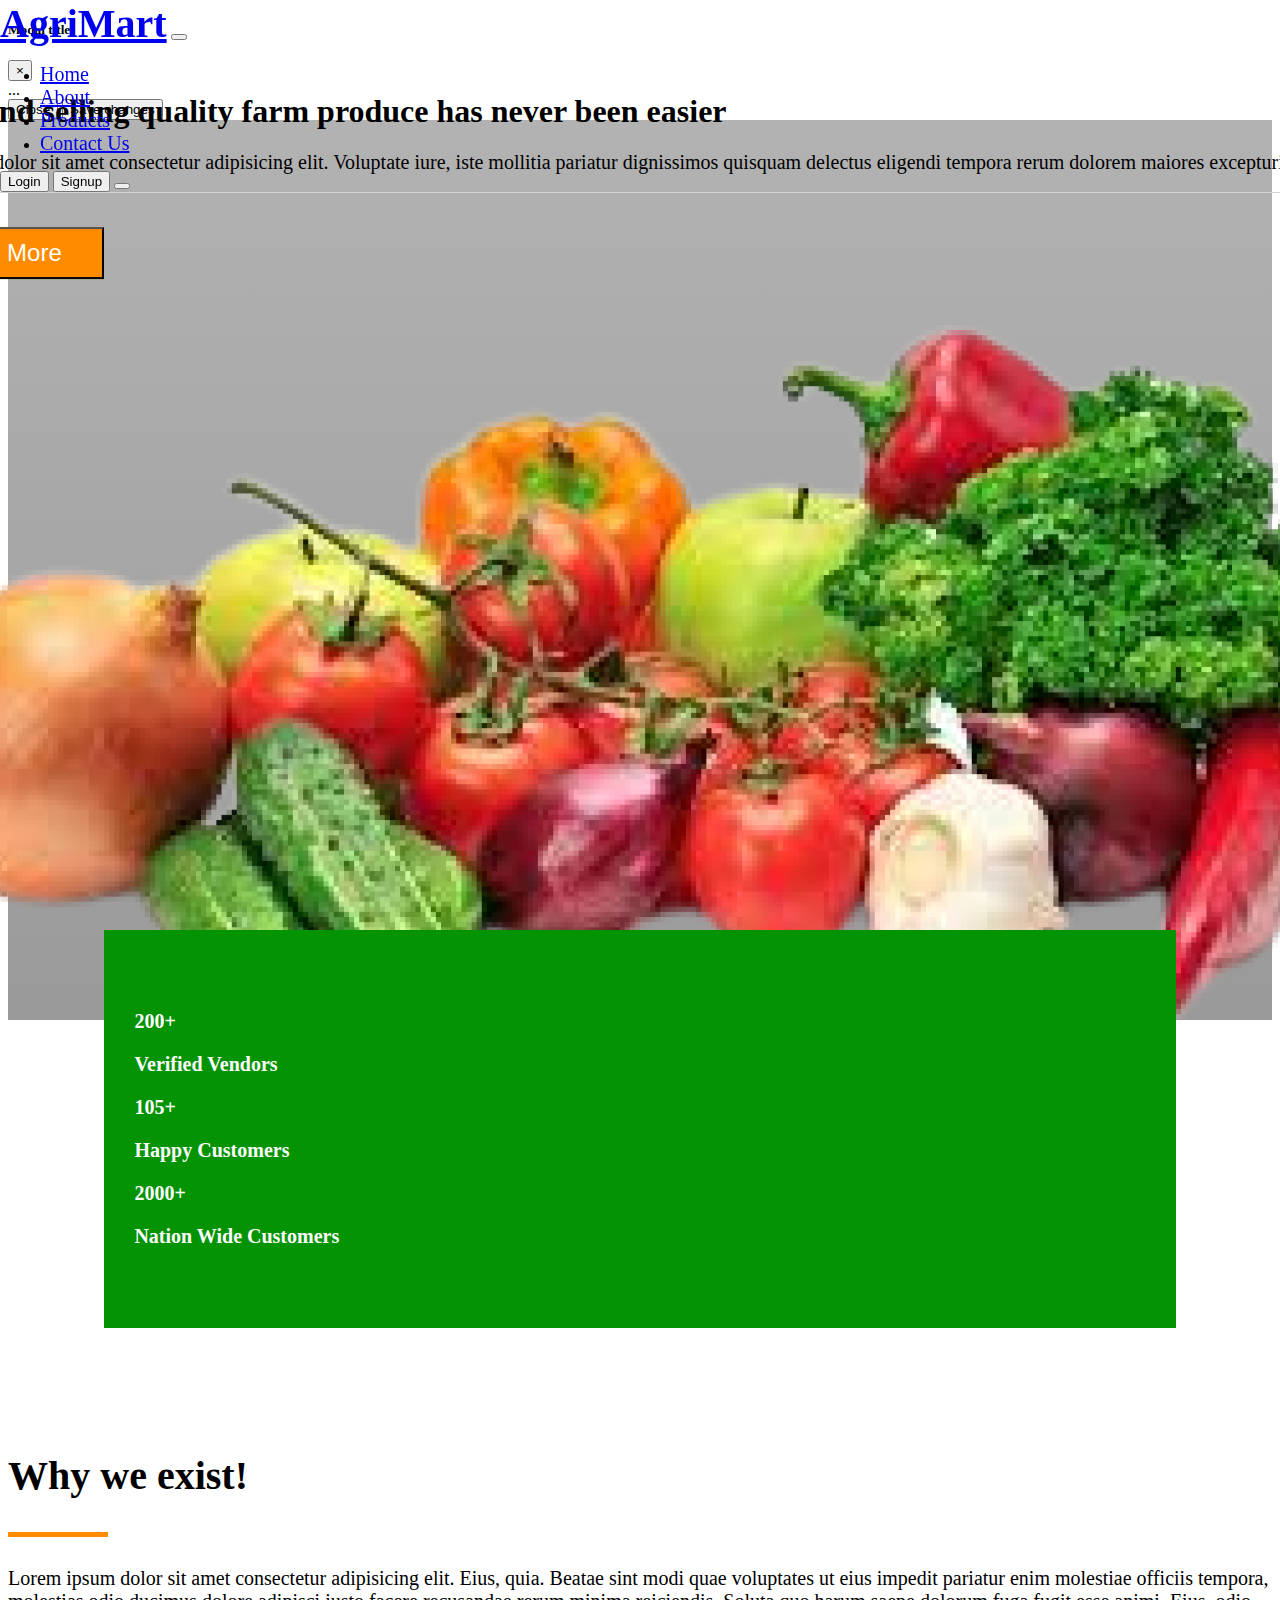
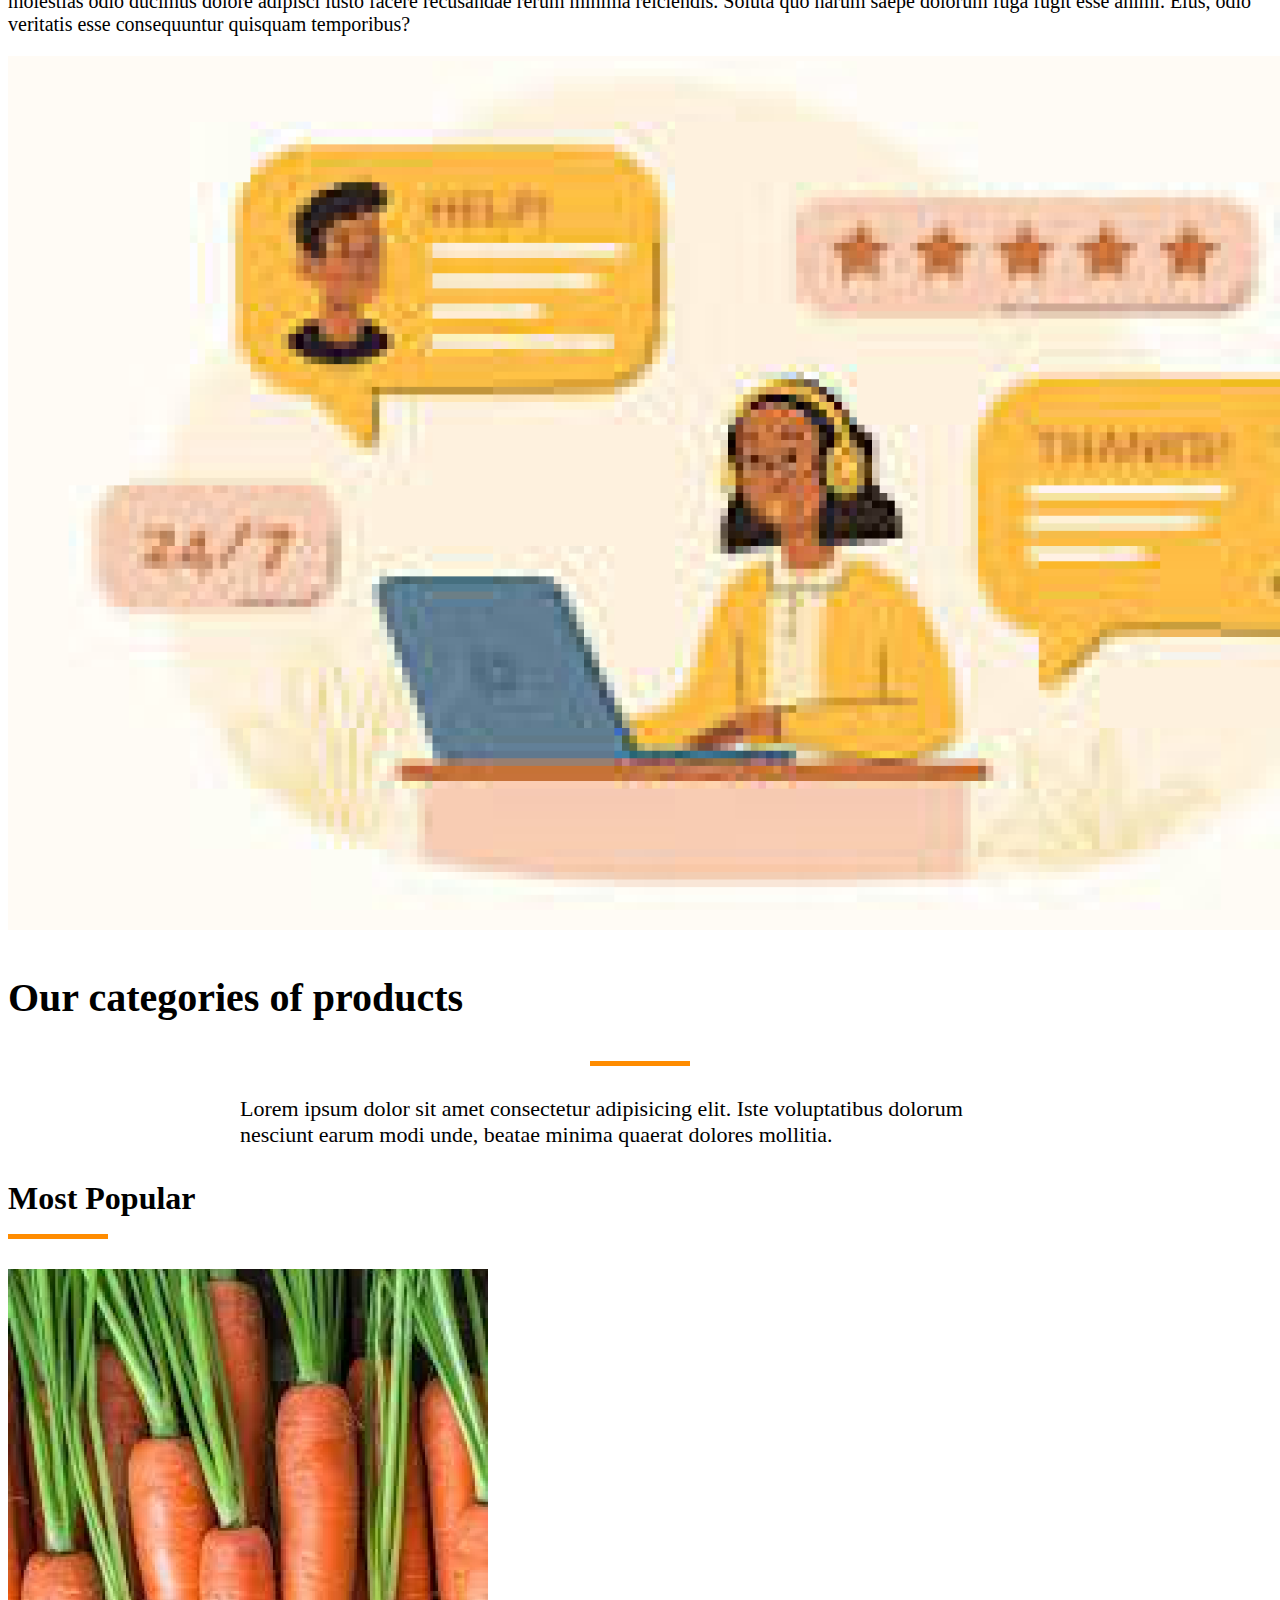
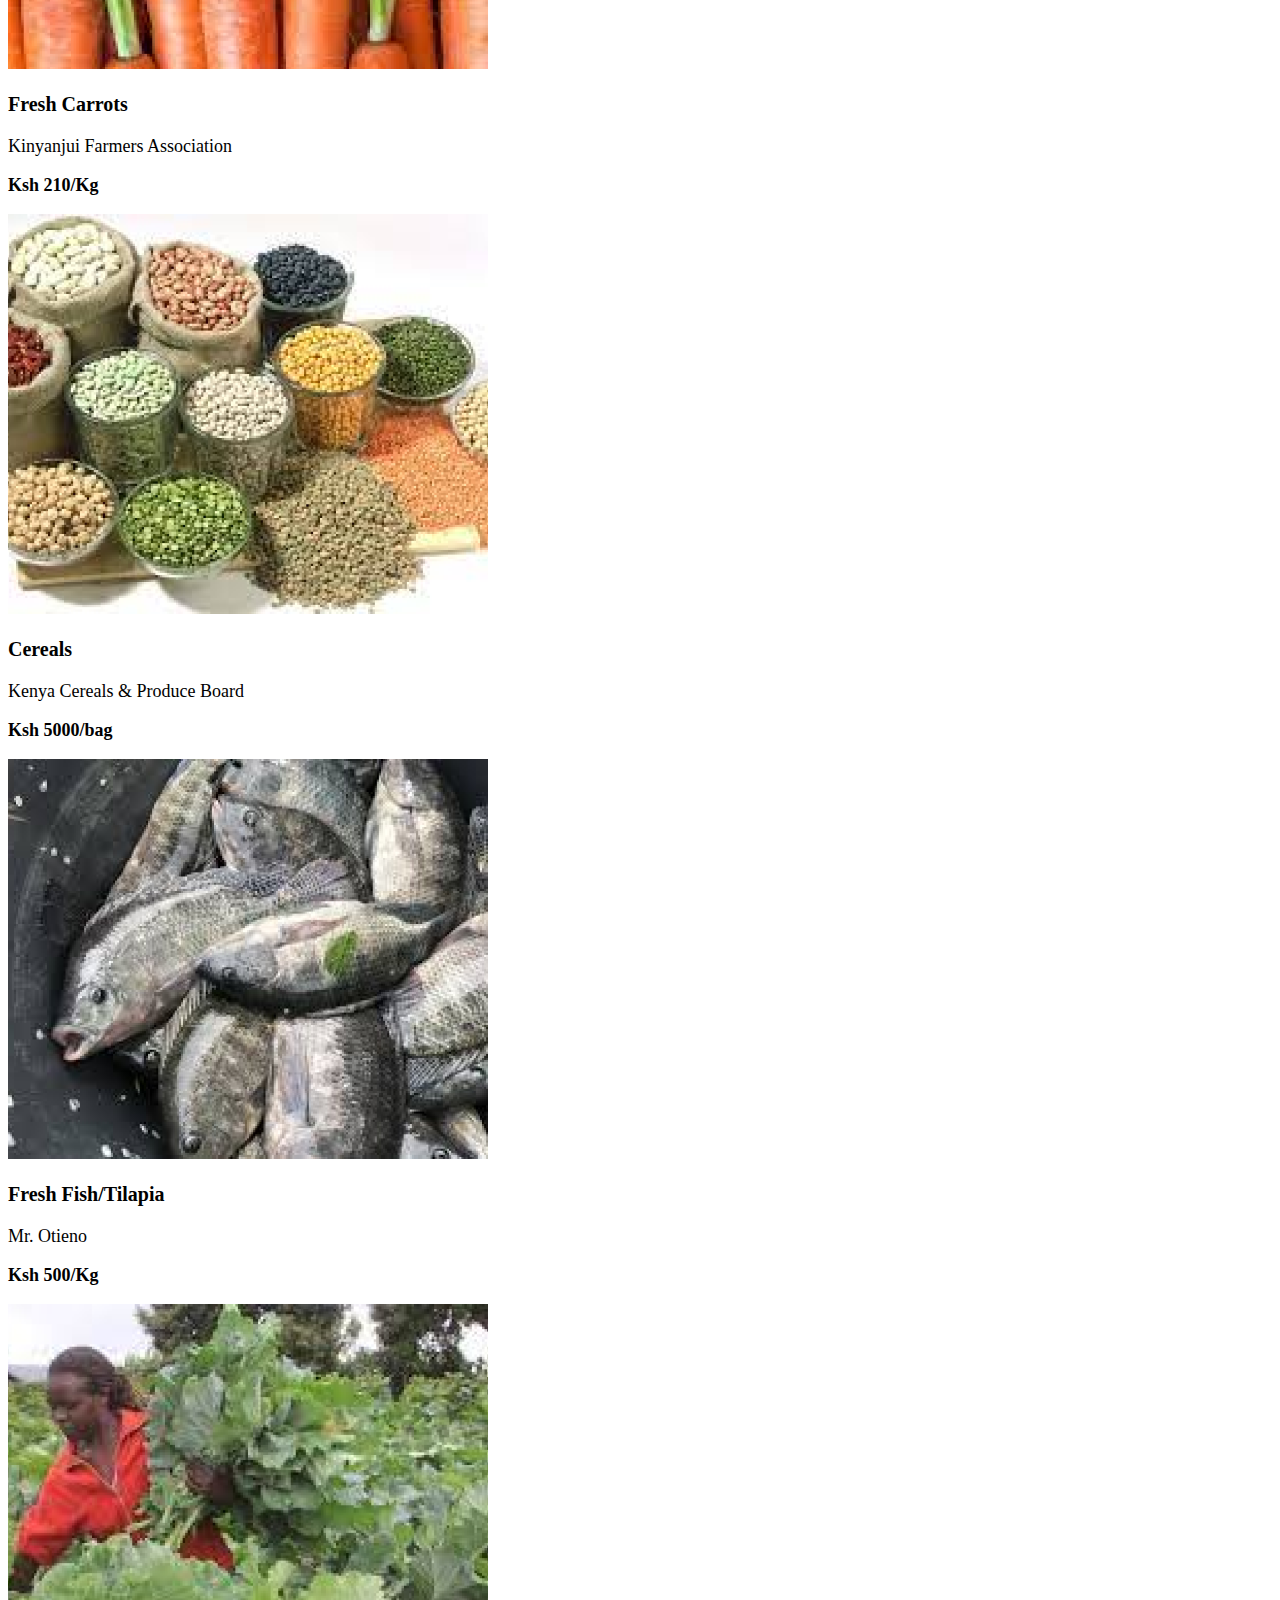
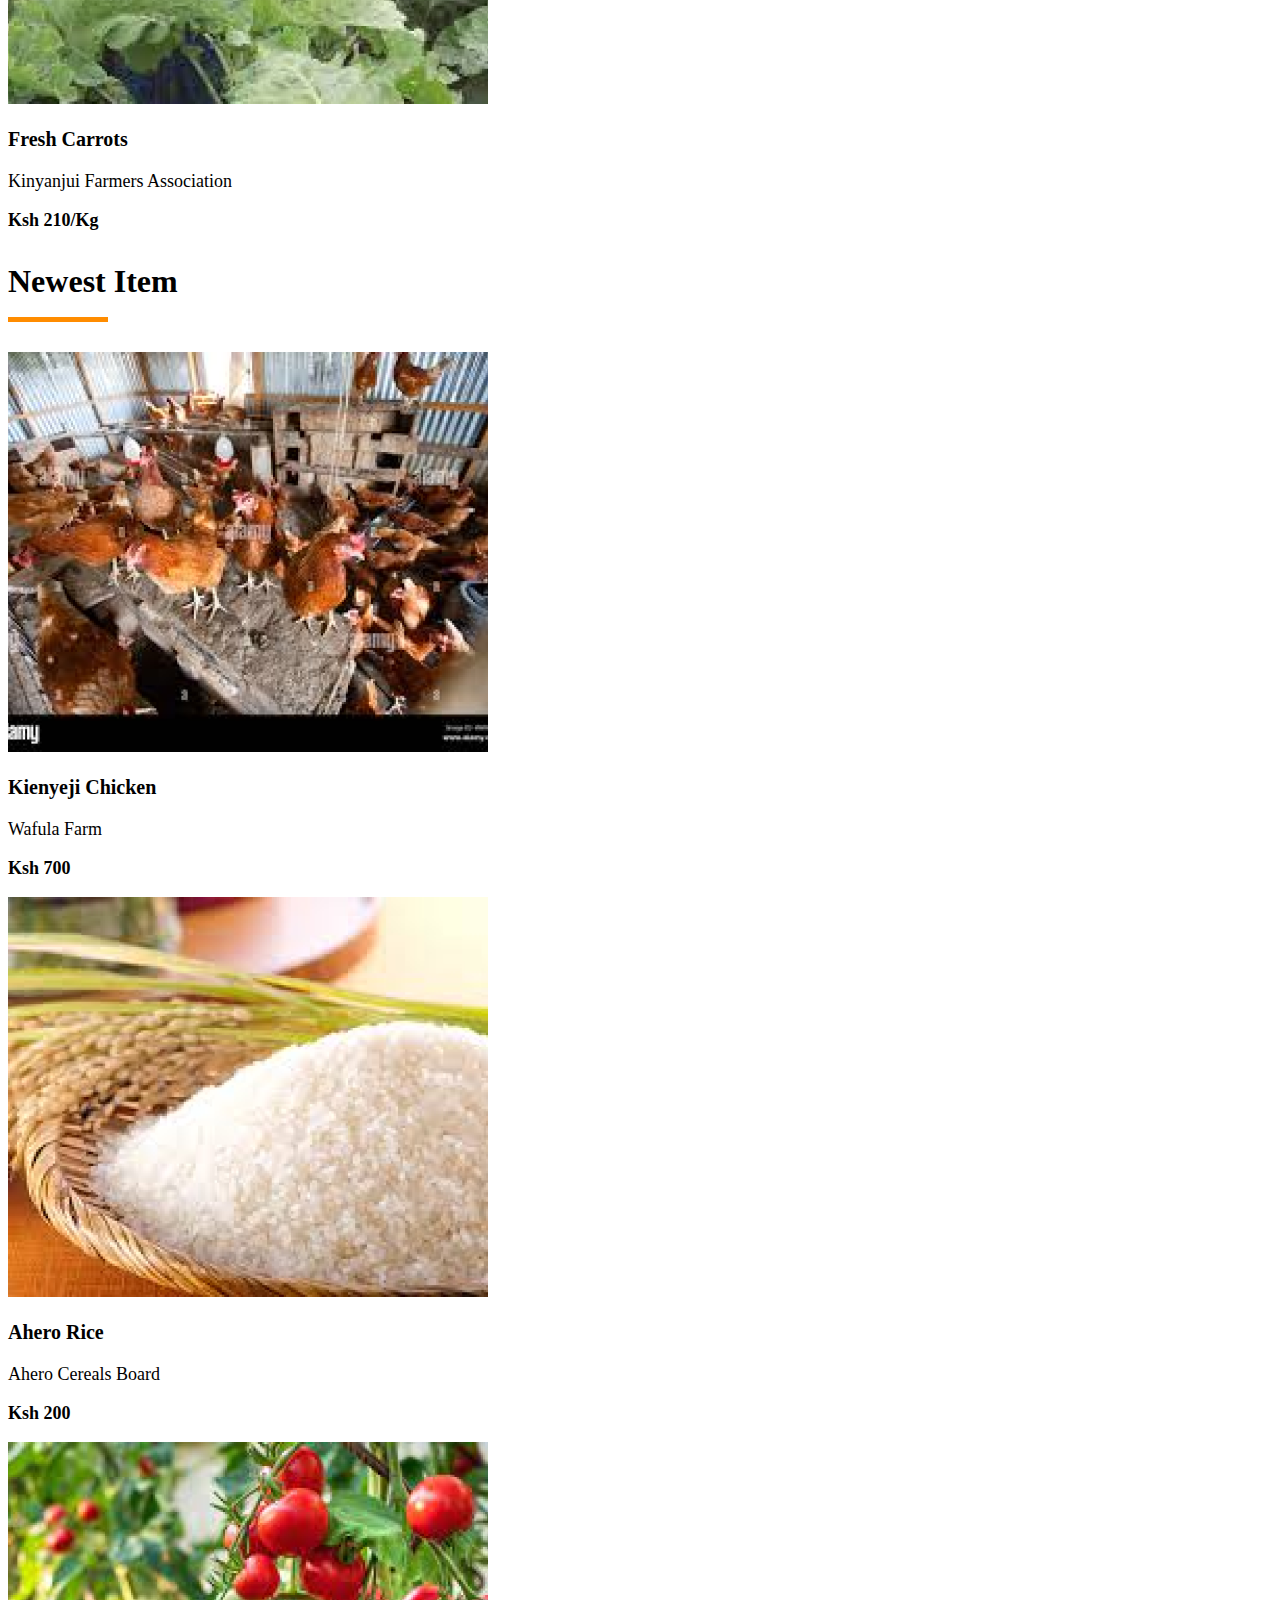
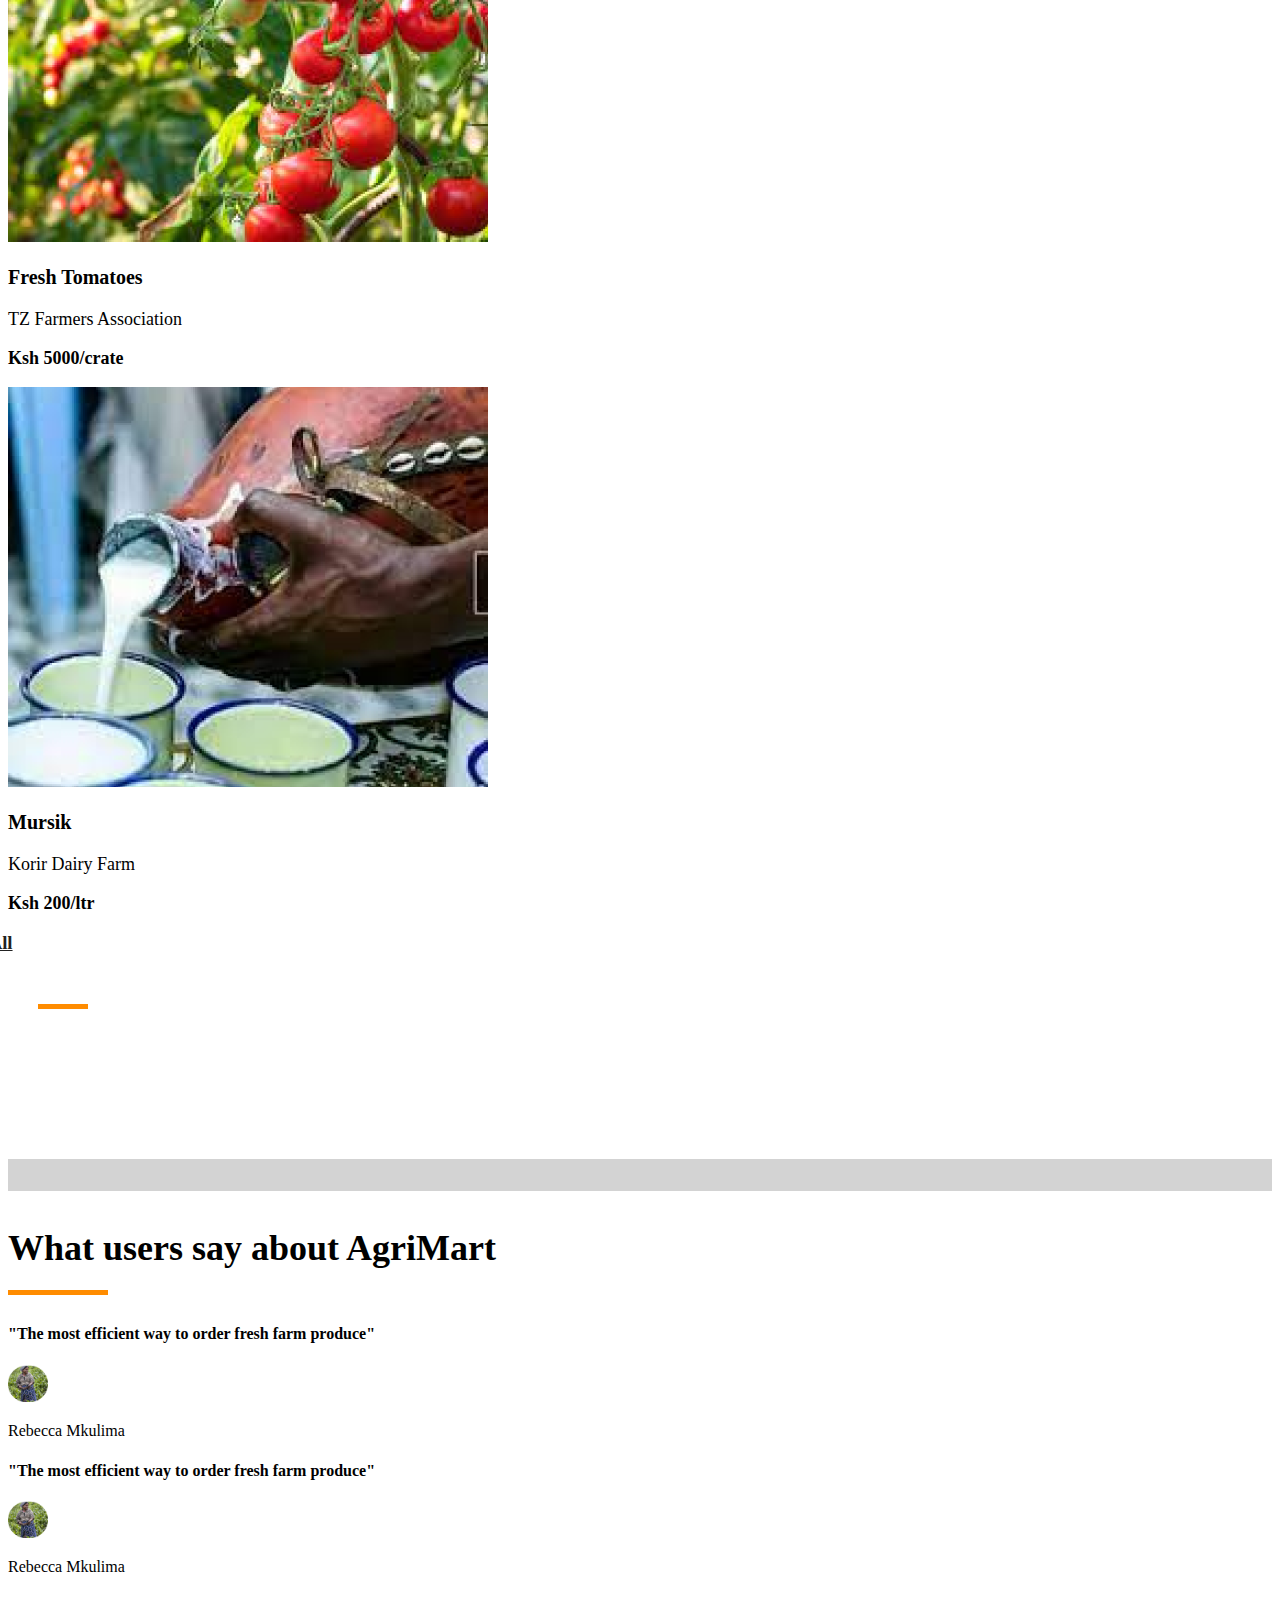
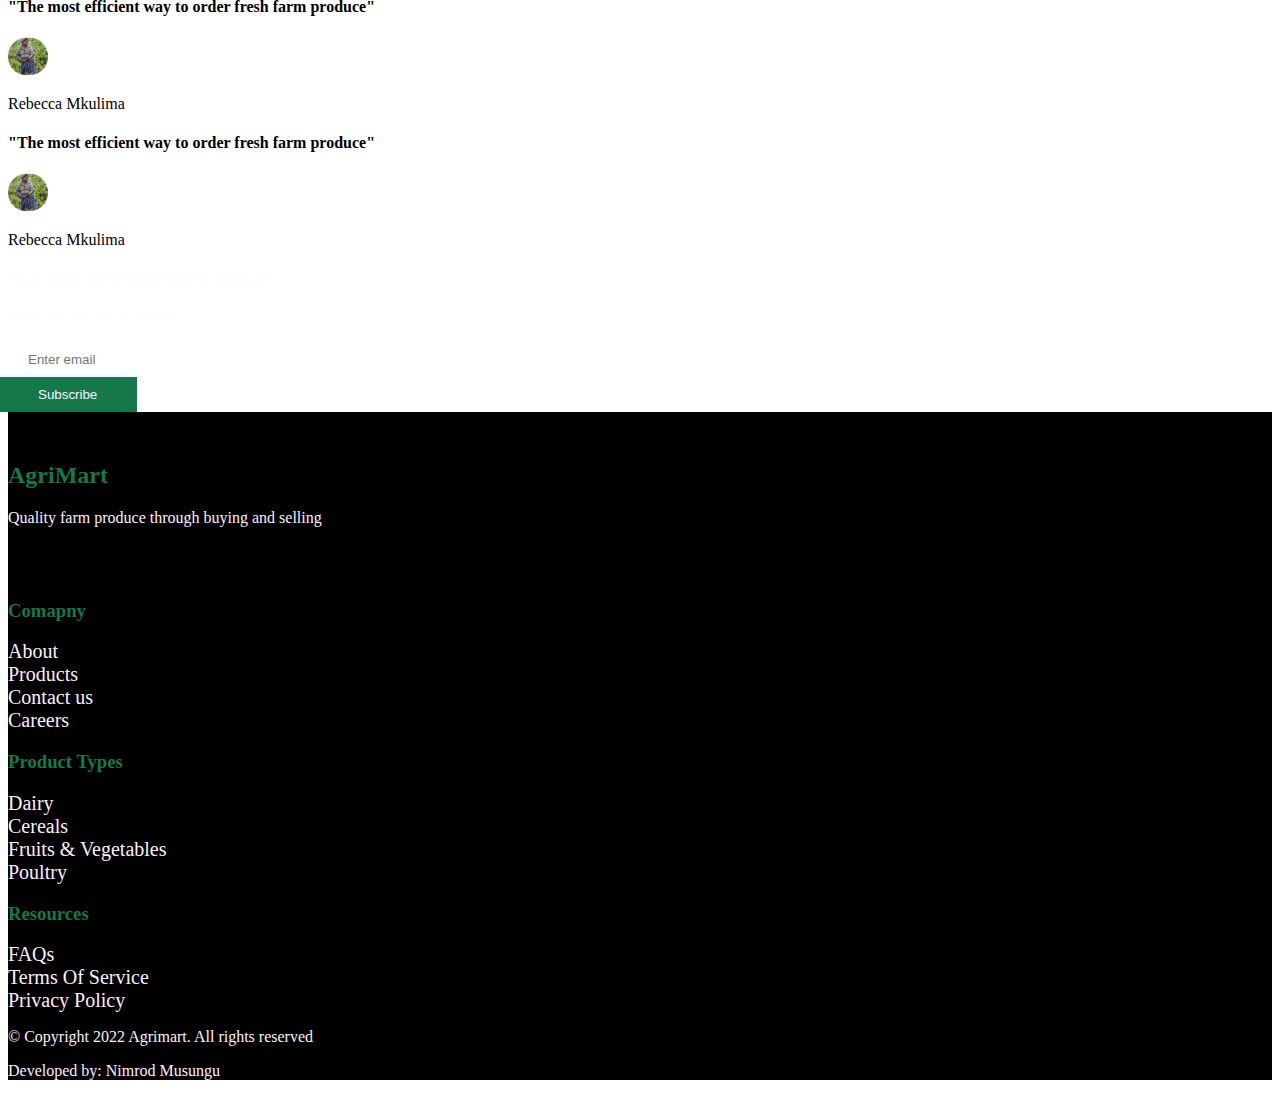
<file: index.html>
<!DOCTYPE html>
<html lang="en">
  <head>
    <meta charset="UTF-8" />
    <meta http-equiv="X-UA-Compatible" content="IE=edge" />
    <meta name="viewport" content="width=device-width, initial-scale=1.0" />
    <title>AgriPlus | Fresh Food All The Time</title>

    <!-- CSS only -->
    <link
      href="https://cdn.jsdelivr.net/npm/bootstrap@5.2.0/dist/css/bootstrap.min.css"
      rel="stylesheet"
      integrity="sha384-gH2yIJqKdNHPEq0n4Mqa/HGKIhSkIHeL5AyhkYV8i59U5AR6csBvApHHNl/vI1Bx"
      crossorigin="anonymous"
    />

    <!-- Fontawesome icons -->
    <link
      rel="stylesheet"
      href="https://cdnjs.cloudflare.com/ajax/libs/font-awesome/6.1.1/css/all.min.css"
      integrity="sha512-KfkfwYDsLkIlwQp6LFnl8zNdLGxu9YAA1QvwINks4PhcElQSvqcyVLLD9aMhXd13uQjoXtEKNosOWaZqXgel0g=="
      crossorigin="anonymous"
      referrerpolicy="no-referrer"
    />

    <!-- Custom CSS -->
    <link rel="stylesheet" href="assets/styles.css" />
  </head>
  <body>
    <!-- Modal -->
    <div
      class="modal fade"
      id="exampleModal"
      tabindex="-1"
      role="dialog"
      aria-labelledby="exampleModalLabel"
      aria-hidden="true"
    >
      <div class="modal-dialog" role="document">
        <div class="modal-content">
          <div class="modal-header">
            <h5 class="modal-title" id="exampleModalLabel">Modal title</h5>
            <button
              type="button"
              class="close"
              data-dismiss="modal"
              aria-label="Close"
            >
              <span aria-hidden="true">&times;</span>
            </button>
          </div>
          <div class="modal-body">...</div>
          <div class="modal-footer">
            <button
              type="button"
              class="btn btn-secondary"
              data-dismiss="modal"
            >
              Close
            </button>
            <button type="button" class="btn btn-primary">Save changes</button>
          </div>
        </div>
      </div>
    </div>
    <!-- Header Section Start -->
    <!-- Navbar Section Start -->
    <nav class="navbar navbar-expand-lg navbar-light bg-light">
      <div class="container">
        <a class="navbar-brand me-5" href="#">AgriMart</a>
        <button
          class="navbar-toggler"
          type="button"
          data-bs-toggle="collapse"
          data-bs-target="#navbarTogglerDemo02"
          aria-controls="navbarTogglerDemo02"
          aria-expanded="false"
          aria-label="Toggle navigation"
        >
          <span class="navbar-toggler-icon"></span>
        </button>
        <div class="collapse navbar-collapse" id="navbarTogglerDemo02">
          <ul class="navbar-nav me-auto mb-2 mb-lg-0">
            <li class="nav-item">
              <a class="nav-link active" aria-current="page" href="#">Home</a>
            </li>
            <li class="nav-item">
              <a class="nav-link" href="#">About</a>
            </li>
            <li class="nav-item">
              <a class="nav-link" href="#" tabindex="-1">Products</a>
            </li>
            <li class="nav-item">
              <a class="nav-link" href="#">Contact Us</a>
            </li>
          </ul>

          <div class="auth mx-3">
            <button class="btn btn-outline-success px-4" type="submit">
              <i class="fa-solid fa-arrow-right-to-bracket"></i> Login
            </button>
            <button class="btn btn-success px-4 mx-3" type="submit">
              <i class="fa-solid fa-user-plus"></i> Signup
            </button>
            <button
              type="button"
              class="btn"
              data-toggle="modal"
              data-target="#exampleModal"
            >
              <i class="fa-solid fa-cart-arrow-down fs-4"></i>
            </button>
          </div>
        </div>
      </div>
    </nav>
    <!-- Navbar Section end -->

    <!-- Hero Section Start -->
    <section class="hero">
      <div
        class="hero-wrapper container row row-cols-lg-2 row-cols-md-2 row-cols-sm-1 row-cols-1-row-reverse"
      >
        <div class="hero-content text-white col-md-12">
          <h1 class="h1 fs=2">
            Buying and selling quality farm produce has never been easier
          </h1>
          <p class="hero-text">
            Lorem ipsum, dolor sit amet consectetur adipisicing elit. Voluptate
            iure, iste mollitia pariatur dignissimos quisquam delectus eligendi
            tempora rerum dolorem maiores excepturi fugit ad inventore!
          </p>
          <button class="btn btn-lg agri-btn">Explore More</button>
        </div>
        <!-- Hero Image -->
        <div class="hero-image col-md-5 col-sm-10 d-none d-lg-block">
          <img src="assets/images/image 2.png" alt="" class="img-fluid" />
        </div>
      </div>
    </section>
    <!-- Hero Section End -->
    <div
      class="float-counter text-center shadow-lg row row-cols-1 row-cols-md-3 row-cols-sm-1"
      style="min-width: 50%"
    >
      <div class="block col-sm-10 col-10">
        <i class="fa-solid fa-people-arrows-left-right mb-3 fs-2"></i>
        <h3 class="b-title">200+</h3>
        <h3 class="b-title">Verified Vendors</h3>
      </div>
      <div class="block col-sm-10 col-10">
        <i class="fa-solid fa-people-line mb-3 fs-2"></i>
        <h3 class="b-title">105+</h3>
        <h3 class="b-title">Happy Customers</h3>
      </div>
      <div class="block col-sm-10 col-10">
        <i class="fa-solid fa-people-group mb-3 fs-2"></i>
        <h3 class="b-title">2000+</h3>
        <h3 class="b-title">Nation Wide Customers</h3>
      </div>
    </div>
    <!-- Header Section End -->

    <main class="main">
      <div class="container">
        <!-- Why Section -->
        <div class="why-wrapper row row-cols-lg-2 row-cols-md row-cols-sm-1">
          <div class="why-content col-md-5">
            <h2 class="why-title mb-3">Why we exist!</h2>
            <div class="hr"></div>
            <p class="why-text">
              Lorem ipsum dolor sit amet consectetur adipisicing elit. Eius,
              quia. Beatae sint modi quae voluptates ut eius impedit pariatur
              enim molestiae officiis tempora, molestias odio ducimus dolore
              adipisci iusto facere recusandae rerum minima reiciendis. Soluta
              quo harum saepe dolorum fuga fugit esse animi. Eius, odio
              veritatis esse consequuntur quisquam temporibus?
            </p>
          </div>
          <div class="why-img col-md-5 sm-d-none">
            <img class="img-fluid" src="assets/images/image 3.png" alt="" />
          </div>
        </div>

        <!-- Products categories section -->
        <div class="prod-cat text-center my-5">
          <h3 class="prod-cat-title mb-3">Our categories of products</h3>
          <div class="hr cat"></div>
          <p class="cat-text">
            Lorem ipsum dolor sit amet consectetur adipisicing elit. Iste
            voluptatibus dolorum nesciunt earum modi unde, beatae minima quaerat
            dolores mollitia.
          </p>
        </div>
        <!-- Products -->
        <div class="products-section py-5">
          <h3 class="prod-sec-heading mb-4">Most Popular</h3>
          <div class="hr"></div>
          <div
            class="products-wrapper row row-cols-lg-4 row-cols-md-2 row-cols-sm-1 row-cols-1"
          >
            <!-- Product card -->
            <div class="product-card col-md-2 col-sm-5 mx-auto">
              <img
                src="assets/images/Rectangle 5.png"
                alt=""
                class="img-fluid mb-3"
              />
              <p class="product-name mb-2">Fresh Carrots</p>
              <p class="desc mb-2">Kinyanjui Farmers Association</p>
              <p class="price mb-3">Ksh 210/Kg</p>
            </div>
            <!-- Product card -->
            <div class="product-card col-md-2 col-sm-5 mx-auto">
              <img
                src="assets/images/image 4.png"
                alt=""
                class="img-fluid mb-3"
              />
              <p class="product-name mb-2">Cereals</p>
              <p class="desc mb-2">Kenya Cereals & Produce Board</p>
              <p class="price mb-3">Ksh 5000/bag</p>
            </div>
            <!-- Product card -->
            <div class="product-card col-md-2 col-sm-5 mx-auto">
              <img
                src="assets/images/image 5.png"
                alt=""
                class="img-fluid mb-3"
              />
              <p class="product-name mb-2">Fresh Fish/Tilapia</p>
              <p class="desc mb-2">Mr. Otieno</p>
              <p class="price mb-3">Ksh 500/Kg</p>
            </div>
            <!-- Product card -->
            <div class="product-card col-md-2 col-sm-5 mx-auto">
              <img
                src="assets/images/image 6.png"
                alt=""
                class="img-fluid mb-3"
              />
              <p class="product-name mb-2">Fresh Carrots</p>
              <p class="desc mb-2">Kinyanjui Farmers Association</p>
              <p class="price mb-3">Ksh 210/Kg</p>
            </div>
          </div>
        </div>

        <!-- Newest Products -->
        <div class="products-section py-5">
          <h3 class="prod-sec-heading mb-4">Newest Item</h3>
          <div class="hr"></div>
          <div
            class="products-wrapper row row-cols-lg-4 row-cols-md-2 row-cols-sm-1 row-cols-1"
          >
            <!-- Product card -->
            <div class="product-card col-md-2 col-sm-5 mx-auto">
              <img
                src="assets/images/Rectangle 6.png"
                alt=""
                class="img-fluid mb-3"
              />
              <p class="product-name mb-2">Kienyeji Chicken</p>
              <p class="desc mb-2">Wafula Farm</p>
              <p class="price mb-3">Ksh 700</p>
            </div>
            <!-- Product card -->
            <div class="product-card col-md-2 col-sm-5 mx-auto">
              <img
                src="assets/images/Rectangle 7.png"
                alt=""
                class="img-fluid mb-3"
              />
              <p class="product-name mb-2">Ahero Rice</p>
              <p class="desc mb-2">Ahero Cereals Board</p>
              <p class="price mb-3">Ksh 200</p>
            </div>
            <!-- Product card -->
            <div class="product-card col-md-2 col-sm-5 mx-auto">
              <img
                src="assets/images/Rectangle 9.png"
                alt=""
                class="img-fluid mb-3"
              />
              <p class="product-name mb-2">Fresh Tomatoes</p>
              <p class="desc mb-2">TZ Farmers Association</p>
              <p class="price mb-3">Ksh 5000/crate</p>
            </div>
            <!-- Product card -->
            <div class="product-card col-md-2 col-sm-5 mx-auto">
              <img
                src="assets/images/Rectangle 8.png"
                alt=""
                class="img-fluid mb-3"
              />
              <p class="product-name mb-2">Mursik</p>
              <p class="desc mb-2">Korir Dairy Farm</p>
              <p class="price mb-3">Ksh 200/ltr</p>
            </div>
          </div>
        </div>
        <a href="" class="more-link">
          <h3 class="see-all float-end">See All</h3>
          <div class="hr hr2 float-end"></div>
        </a>
      </div>
    </main>
    <div class="separator my-5"></div>

    <!-- Testimonials -->
    <section class="testimonials-section container py-5">
      <h3 class="tt mb-3">What users say about AgriMart</h3>
      <div class="hr"></div>
      <div
        class="tt-wrapper mt-5 row row-cols-lg-4 row-cols-md-2 row-cols-sm-1"
      >
        <!-- Testimonial card -->
        <div
          class="tt-card p-5 col-md-5 mx-auto mb-3 col-sm-10 shadow-lg rounded"
        >
          <div class="ratings mb-5">
            <i class="fa-solid fa-star"></i>
            <i class="fa-solid fa-star"></i>
            <i class="fa-solid fa-star"></i>
            <i class="fa-solid fa-star"></i>
            <i class="fa-solid fa-star"></i>
          </div>
          <div class="comment mb-4">
            <h4>"The most efficient way to order fresh farm produce"</h4>
          </div>
          <div class="author d-flex justify-content-between">
            <img
              src="/assets/images/Rectangle 11.png"
              alt=""
              class="img-fluid"
              style="max-width: 40px"
            />
            <p>Rebecca Mkulima</p>
          </div>
        </div>
        <!-- Testimonial card -->
        <div
          class="tt-card p-5 col-md-5 mx-auto mb-3 col-sm-10 shadow-lg rounded"
        >
          <div class="ratings mb-5">
            <i class="fa-solid fa-star"></i>
            <i class="fa-solid fa-star"></i>
            <i class="fa-solid fa-star"></i>
            <i class="fa-solid fa-star"></i>
            <i class="fa-solid fa-star"></i>
          </div>
          <div class="comment mb-4">
            <h4>"The most efficient way to order fresh farm produce"</h4>
          </div>
          <div class="author d-flex justify-content-between">
            <img
              src="/assets/images/Rectangle 11.png"
              alt=""
              class="img-fluid"
              style="max-width: 40px"
            />
            <p>Rebecca Mkulima</p>
          </div>
        </div>
        <!-- Testimonial card -->
        <div
          class="tt-card p-5 col-md-5 mx-auto mb-3 col-sm-10 shadow-lg rounded"
        >
          <div class="ratings mb-5">
            <i class="fa-solid fa-star"></i>
            <i class="fa-solid fa-star"></i>
            <i class="fa-solid fa-star"></i>
            <i class="fa-solid fa-star"></i>
            <i class="fa-solid fa-star"></i>
          </div>
          <div class="comment mb-4">
            <h4>"The most efficient way to order fresh farm produce"</h4>
          </div>
          <div class="author d-flex justify-content-between">
            <img
              src="/assets/images/Rectangle 11.png"
              alt=""
              class="img-fluid"
              style="max-width: 40px"
            />
            <p>Rebecca Mkulima</p>
          </div>
        </div>
        <!-- Testimonial card -->
        <div
          class="tt-card p-5 col-md-5 mx-auto mb-3 col-sm-10 shadow-lg rounded"
        >
          <div class="ratings mb-5">
            <i class="fa-solid fa-star"></i>
            <i class="fa-solid fa-star"></i>
            <i class="fa-solid fa-star"></i>
            <i class="fa-solid fa-star"></i>
            <i class="fa-solid fa-star"></i>
          </div>
          <div class="comment mb-4">
            <h4>"The most efficient way to order fresh farm produce"</h4>
          </div>
          <div class="author d-flex justify-content-between">
            <img
              src="/assets/images/Rectangle 11.png"
              alt=""
              class="img-fluid"
              style="max-width: 40px"
            />
            <p>Rebecca Mkulima</p>
          </div>
        </div>
      </div>
    </section>

    <!-- Subscription Section -->
    <section class="subscription bg-dark py-5">
      <h3 class="text-center mb-4">Stay informed with latest updates</h3>
      <p class="text-center mb-5 fs-5">Subscribe to our newsletters</p>
      <form class="d-flex mx-auto" style="max-width: 600px">
        <input
          class="sub-input me-2"
          type="email"
          placeholder="Enter email"
          aria-label="Email"
        />
        <button class="btn-success sub-btn" type="submit">Subscribe</button>
      </form>
    </section>

    <!-- Footer Section -->
    <footer class="footer py-5">
      <div class="container">
        <div class="row row-cols-lg-4 row-cols-md-2 row-cols-sm-1 g-3">
          <div class="col-lg-3 col-md-5 col-sm-8 mx-auto">
            <h2 class="mb-4 f-title">AgriMart</h2>
            <div class="hr-2 mb-3"></div>
            <p class="fs-5 mb-4">
              Quality farm produce through buying and selling
            </p>
            <i class="fa-brands fa-twitter-square"></i>
            <i class="fa-brands fa-facebook-square"></i>
            <i class="fa-brands fa-instagram-square"></i>
          </div>

          <div class="col-lg-3 col-md-5 col-sm-8 mx-auto">
            <h3 class="mb-4 f-title">Comapny</h3>
            <div class="hr-2 mb-3"></div>
            <div class="footer-navs">
              <a href="#" class="footer-link mb-3">About</a>
              <a href="#" class="footer-link mb-3">Products</a>
              <a href="#" class="footer-link mb-3">Contact us</a>
              <a href="#" class="footer-link mb-3">Careers</a>
            </div>
          </div>

          <div class="col-lg-3 col-md-5 col-sm-8 mx-auto">
            <h3 class="mb-4 f-title">Product Types</h3>
            <div class="hr-2 mb-3"></div>
            <div class="footer-navs">
              <a href="#" class="footer-link mb-3">Dairy</a>
              <a href="#" class="footer-link mb-3">Cereals</a>
              <a href="#" class="footer-link mb-3">Fruits & Vegetables</a>
              <a href="#" class="footer-link mb-3">Poultry</a>
            </div>
          </div>

          <div class="col-lg-3 col-md-5 col-sm-8 mx-auto">
            <h3 class="mb-4 f-title">Resources</h3>
            <div class="hr-2 mb-3"></div>
            <div class="footer-navs">
              <a href="#" class="footer-link mb-3">FAQs</a>
              <a href="#" class="footer-link mb-3">Terms Of Service</a>
              <a href="#" class="footer-link mb-3">Privacy Policy</a>
            </div>
          </div>
        </div>
      </div>
      <!-- Copyright -->
      <section class="copyright container mt-5">
        <div class="row row-cols-lg-2 row-cols-md-2 row-cols-sm-1">
          <p class="fs-5 mb-3 col-sm-10 mx-auto">
            &copy; Copyright 2022 Agrimart. All rights reserved
          </p>
          <p class="dev-author col-sm-10 mx-auto">
            Developed by: Nimrod Musungu
          </p>
        </div>
      </section>
    </footer>

    <!-- JavaScript Bundle with Popper -->
    <script
      src="https://cdn.jsdelivr.net/npm/bootstrap@5.0.0-beta3/dist/js/bootstrap.bundle.min.js"
      integrity="sha384-JEW9xMcG8R+pH31jmWH6WWP0WintQrMb4s7ZOdauHnUtxwoG2vI5DkLtS3qm9Ekf"
      crossorigin="anonymous"
    ></script>
  </body>
</html>
</file>
<file: assets/styles.css>
.agri-nav {
    display: flex;
    justify-content: space-between;
    align-items: center;
}

.agri-nav li {
    list-style: none;
    margin-right: 30px;
}

.fa-cart-arrow-down {
    cursor: pointer;
}

.mk-bg {
    background-color: #222;
}

.navbar-brand {
    font-size: 40px;
    font-weight: bold;
}

.nav-link {
    font-size: 20px;
}

.navbar {
    position: fixed;
    top: 0;
    left: 0;
    z-index: 10;
    width: 100%;
    border-bottom: 1px solid lightgray;
}

/* Hero Section */
.hero {
    width: 100%;
    height: 100vh;
    background-image: linear-gradient(to bottom, rgba(1,1,1,.3), rgba(2,2,2,.4)), url('https://cdn.downtoearth.org.in/library/large/2018-06-01/0.69336200_1527834121_kenya.jpg');
    background-position: center;
    background-size: cover;
    background-repeat: no-repeat;
    position: relative;
}

.hero-wrapper {
    position: absolute;
    top: 50%;
    left: 50%;
    transform: translate(-50%, -50%);
}

.hero-title {
    font-size: 50px;
    font-weight: bold;
    margin-bottom: 30px;
}

.hero-text {
    font-size: 20px;
    margin-bottom: 30px;
}

.agri-btn {
    font-size: 24px;
    text-transform: capitalize;
    color: #fff;
    background-color: darkorange;
    padding: 10px 40px;
}

/* Float Counter */
.float-counter {
    position: relative;
    left: 0%;
    top: -90px;
    margin: 0 auto;
    padding: 60px 30px;
    background-color: #039303;
    color: #fefefe;
    width: 80%;

}

.b-title {
    font-size: 20px;
}

/* Why Section */
.why-title {
    font-size: 40px;
    font-weight: bold;
    padding-bottom: 15px;
}

.hr {
    border-bottom: 5px solid darkorange;
    width: 100px;
    margin-top: -15px;
    margin-bottom: 30px;
}

.hr2 {
    width: 50px;
    margin-top: 50px;
    margin-left: 30px;
    margin-bottom: 30px;
}

.separator {
    height: 30px;
    background-color: lightgrey;
    border-bottom: 2px solid lightgray;
    margin-top: 150px;
}

.btn-agri {
    background-color: darkorange;
    color: #fefefe;
    padding: 10px 30px;
    border-radius: 50px;
}

.why-text {
    font-size: 20px;
}

/* Products Categories */
.cat {
    width: 100px;
    margin: 0 auto;
    margin-bottom: 30px;
}

.prod-cat-title {
    font-size: 40px;
}

.cat-text {
    font-size: 22px;
    width: 800px;
    max-width: 100%;
    margin: 0 auto;
    margin-bottom: 30px;
}

.prod-sec-heading {
    font-size: 32px;
}

.product-name {
    font-size: 20px;
    font-weight: bold;
}

.desc {
    font-size: 18px;
}

.price {
    font-size: 18px;
    font-weight: bold;
}

.product-card img {
    transition: all ease-in .5s;
}

.product-card img:hover {
    transform: scale(1.03);
    transition: all ease-in .4s;
}

.see-all {
    margin-left: -50px;
    cursor: pointer;
}

.see-all:hover .hr2{
    width: 80px;
}

.more-link {
    color: #222;
}

.hr2:hover{
    width: 80px;
}

/* Testimonial */
.tt {
    font-size: 36px;
}

.tt-card {
    transition: linear ease-in .5s;
}

.tt-card:hover {
    border: 1px solid lightgray;
    transition: linear ease-in .5s;
}

/* Subscription Section */
.subscription {
    color: #fefefe;
}

.sub-input {
    padding: 10px 20px;
    border: none;
    outline: none;
    width: 100%;
}

.sub-btn {
    padding: 10px 40px;
    border: none;
    background-color: #15784A;
    color: #fef;
    margin-left: -10px;
}

.sub-btn:hover {
    background-color: #039303;
}

/* Footer Section */
.footer {
    background-color: #000;
    color: #fef;
    padding-top: 30px;
}

.f-title {
    color: #15784A;
}

.footer-navs {
    display: flex;
    flex-direction: column;
    font-size: 20px;
}

.footer-link {
    text-decoration: none;
    color: #fef;
}

.footer-link:hover {
    color: #039303;
}

.fa-brands {
    font-size: 34px;
    margin-right: 20px;
}

.fa-brands:hover {
    color: #039303;
    cursor: pointer;
}
</file>
